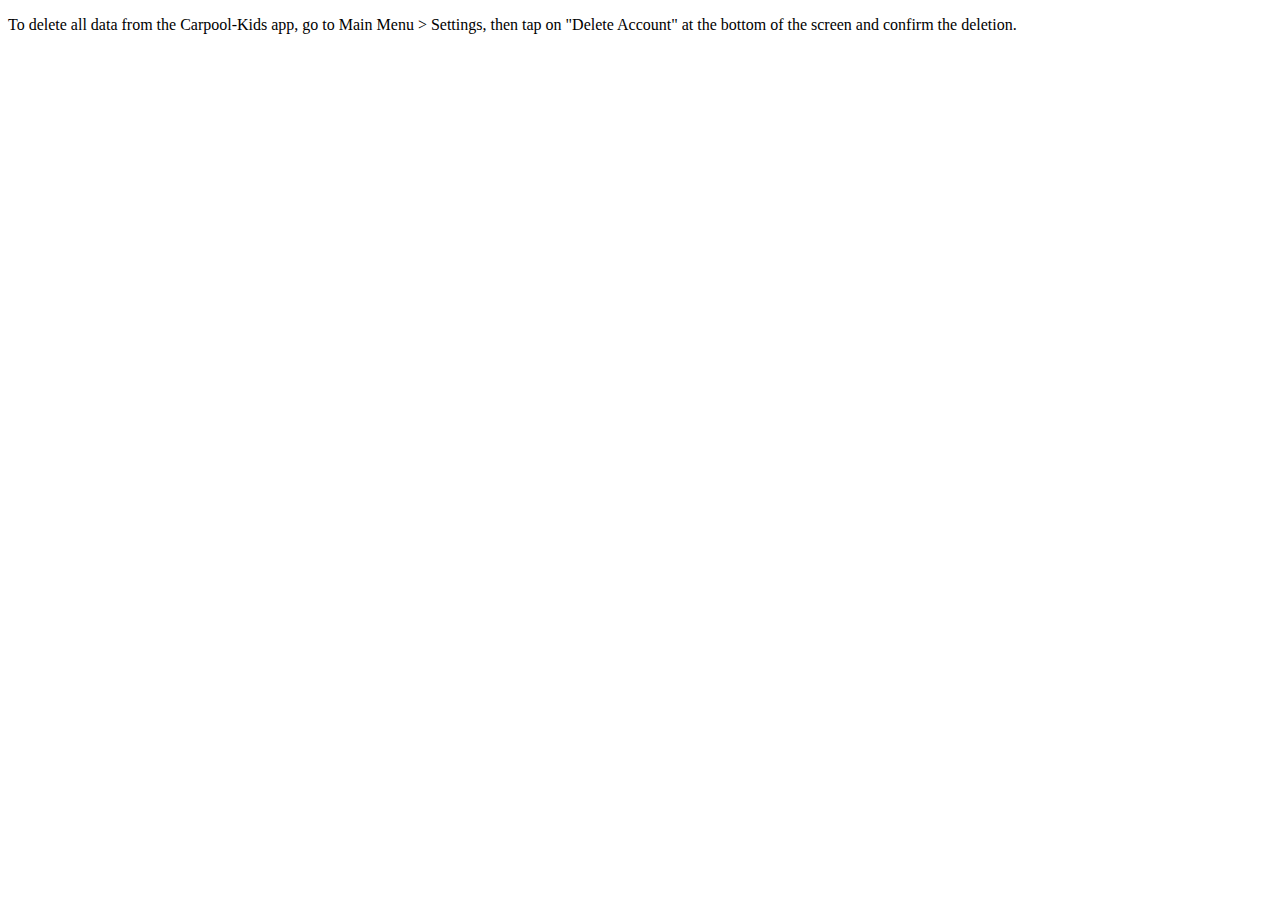
<file: data-deletion.html>
<!DOCTYPE html>
<html lang="en">
<head>
  <meta charset="UTF-8">
  <title>Carpool-Kids Data Deletion</title>
</head>
<body>
<p>To delete all data from the Carpool-Kids app, go to Main Menu > Settings, then tap on "Delete Account" at the bottom of the screen and confirm the deletion.</p>
</body>
</html>
</file>
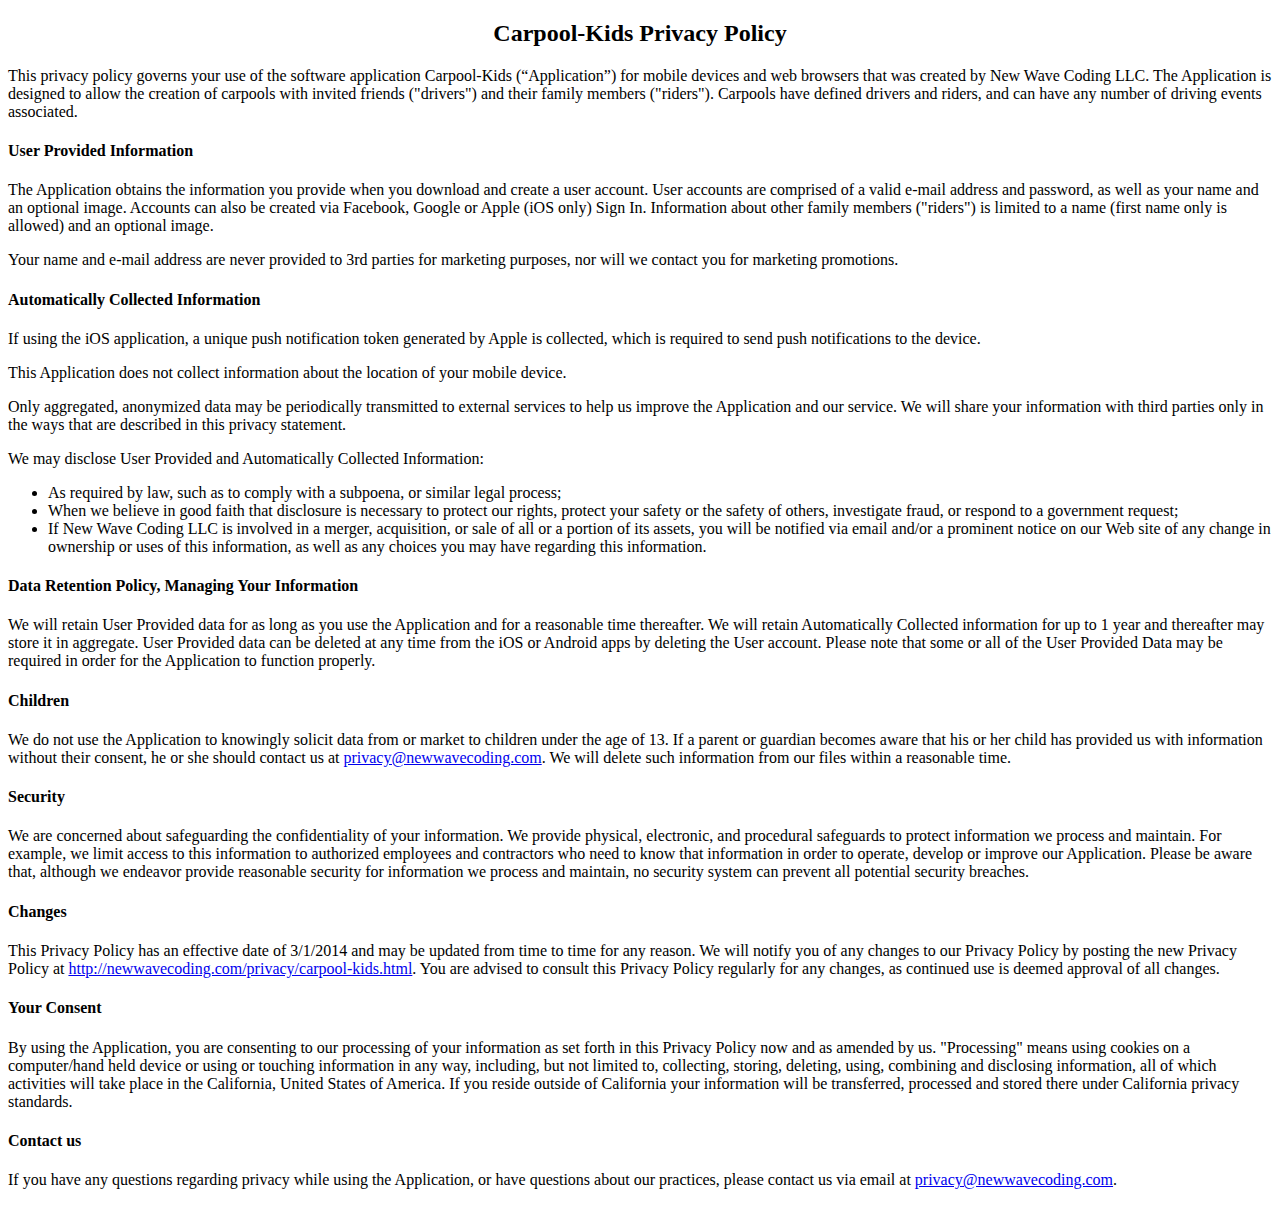
<file: privacy.html>
<!DOCTYPE html>
<html>
<head lang="en">
  <meta charset="UTF-8">
  <title>Carpool-Kids Privacy Policy</title>
  <!-- Minified version -->
  <link rel="stylesheet" href="https://cdn.simplecss.org/simple.min.css">
</head>
<body>
<h2 style="text-align: center;">Carpool-Kids Privacy Policy</h2>


<p>This privacy policy governs your use of the software application Carpool-Kids (“Application”) for mobile devices and
  web browsers that was created by New Wave Coding LLC. The Application is designed to allow the creation of
  carpools with invited friends (&quot;drivers&quot;) and their family members (&quot;riders&quot;). Carpools have
  defined drivers and riders, and can have any number of driving events associated.</p>

<h4>User Provided Information</h4>

<p>The Application obtains the information you provide when you download and create a user account. User accounts are
  comprised of a valid e-mail address and password, as well as your name and an optional image. Accounts can also be
  created via Facebook, Google or Apple (iOS only) Sign In. Information about other family members (&quot;riders&quot;)
  is limited to a name (first name only is allowed) and an optional
  image.</p>

<p>Your name and e-mail address are never provided to 3rd parties for marketing purposes, nor will we contact you for
  marketing promotions.</p>

<h4>Automatically Collected Information</h4>

<p>If using the iOS application, a unique push notification token generated by Apple is collected, which is required to
  send push notifications to the device.</p>

<p>This Application does not collect information about the location of your mobile device.</p>

<p>Only aggregated, anonymized data may be periodically transmitted to external services to help us improve the
  Application and our service. We will share your information with third parties only in the ways that are described
  in this privacy statement.</p>

<p>We may disclose User Provided and Automatically Collected Information:</p>
<ul>
  <li>As required by law, such as to comply with a subpoena, or similar legal process;</li>
  <li>When we believe in good faith that disclosure is necessary to protect our rights, protect your safety or the
    safety of others, investigate fraud, or respond to a government request;
  </li>
  <li>If New Wave Coding LLC is involved in a merger, acquisition, or sale of all or a portion of its assets, you will
    be notified via email and/or a prominent notice on our Web site of any change in ownership or uses of this
    information, as well as any choices you may have regarding this information.
  </li>
</ul>

<h4>Data Retention Policy, Managing Your Information</h4>

<p>We will retain User Provided data for as long as you use the Application and for a reasonable time thereafter. We
  will retain Automatically Collected information for up to 1 year and thereafter may store it in aggregate.
  User Provided data can be deleted at any time from the iOS or Android apps by deleting the User account.
  Please note that some or all of the User Provided Data may be required in order for the Application to function
  properly.</p>


<h4>Children</h4>

<p>We do not use the Application to knowingly solicit data from or market to children under the age of 13. If a parent
  or guardian becomes aware that his or her child has provided us with information without their consent, he or she
  should contact us at <a href="mailto:privacy@newwavecoding.com">privacy@newwavecoding.com</a>. We will delete such
  information from our files within a reasonable time.</p>

<h4>Security</h4>

<p>We are concerned about safeguarding the confidentiality of your information. We provide physical, electronic, and
  procedural safeguards to protect information we process and maintain. For example, we limit access to this
  information to authorized employees and contractors who need to know that information in order to operate, develop
  or improve our Application. Please be aware that, although we endeavor provide reasonable security for information
  we process and maintain, no security system can prevent all potential security breaches.</p>

<h4>Changes</h4>

<p>This Privacy Policy has an effective date of 3/1/2014 and may be updated from time to time for any reason. We will
  notify you of any changes to our Privacy Policy by posting the new Privacy Policy at <a
    href="http://newwavecoding.com/privacy/carpool-kids.html">http://newwavecoding.com/privacy/carpool-kids.html</a>.
  You are advised to consult this Privacy Policy regularly for any changes, as continued use is deemed approval of all
  changes.</p>

<h4>Your Consent</h4>

<p>By using the Application, you are consenting to our processing of your information as set forth in this Privacy
  Policy now and as amended by us. "Processing" means using cookies on a computer/hand held device or using or
  touching information in any way, including, but not limited to, collecting, storing, deleting, using, combining and
  disclosing information, all of which activities will take place in the California, United States of America. If you
  reside outside of California your information will be transferred, processed and stored there under California
  privacy standards.</p>

<h4>Contact us</h4>

<p>If you have any questions regarding privacy while using the Application, or have questions about our practices,
  please contact us via email at <a href="mailto:privacy@newwavecoding.com">privacy@newwavecoding.com</a>.</p>

</body>
</html>
</file>
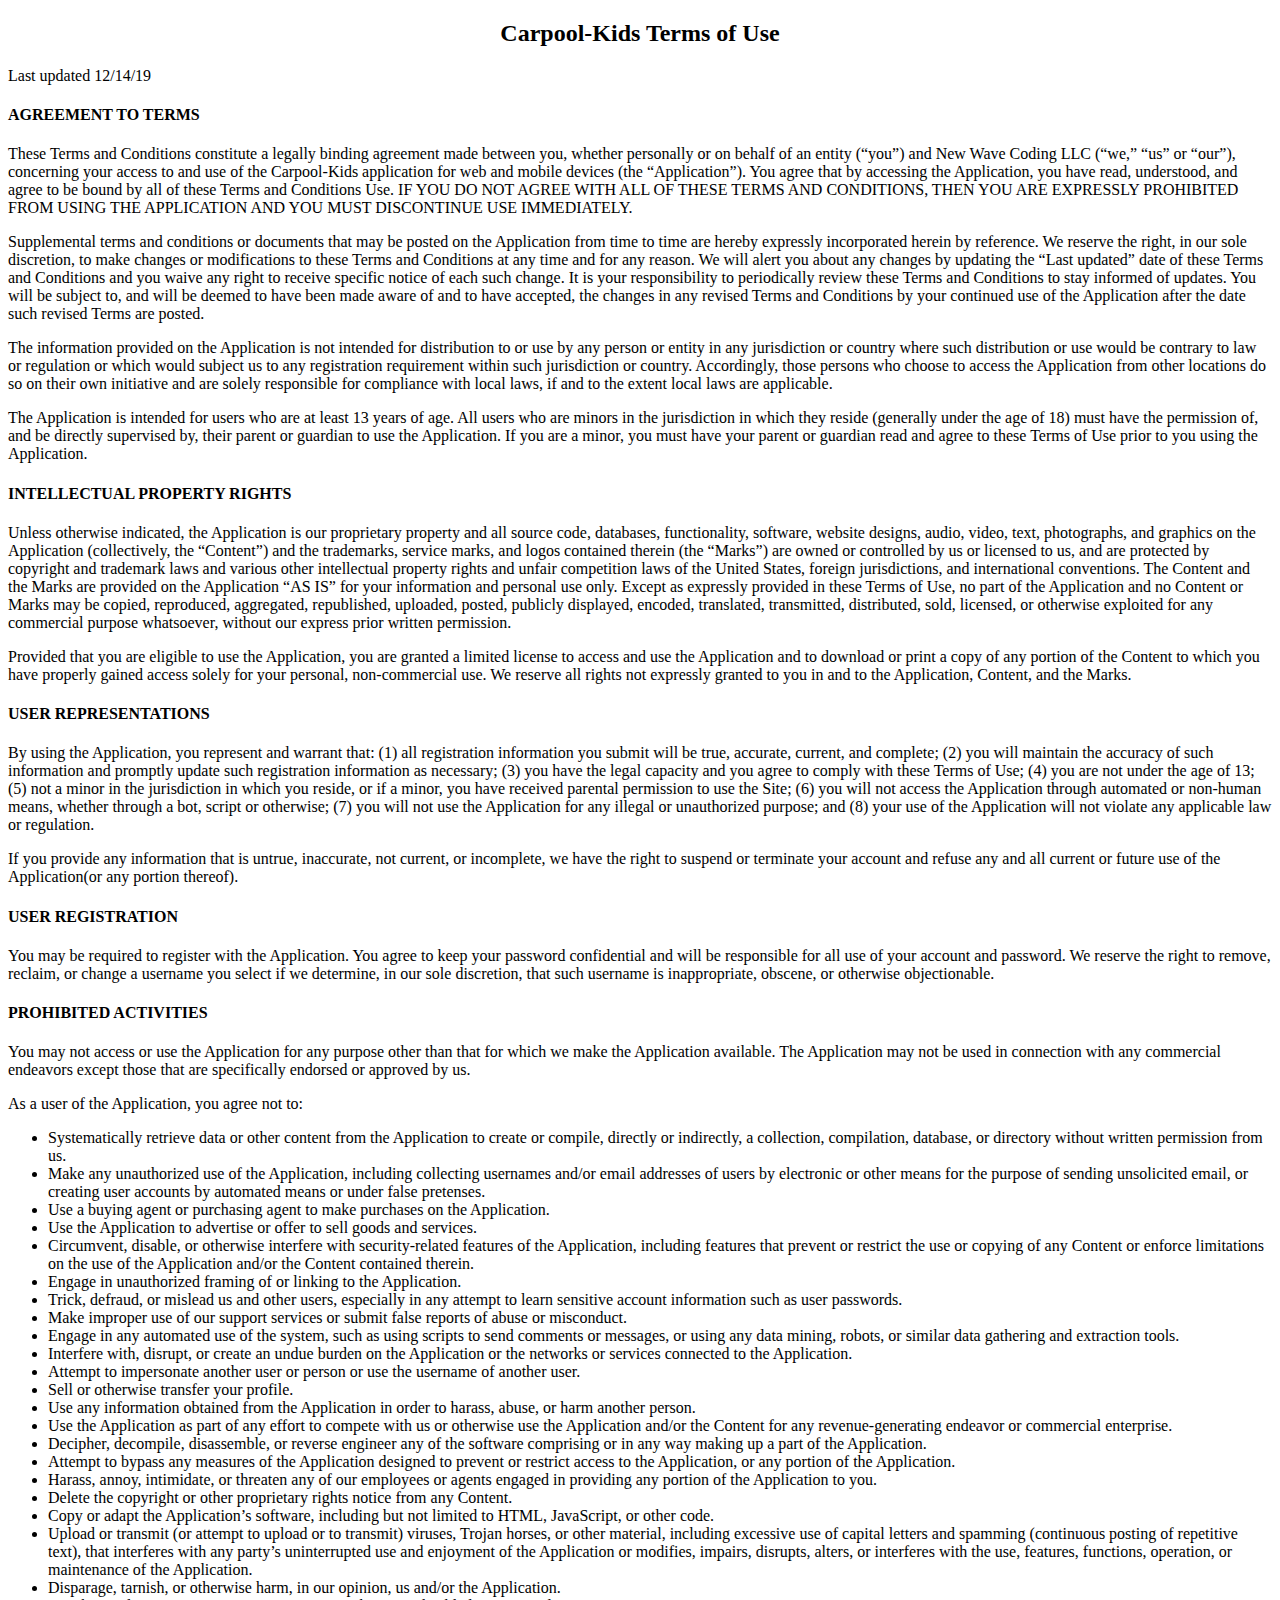
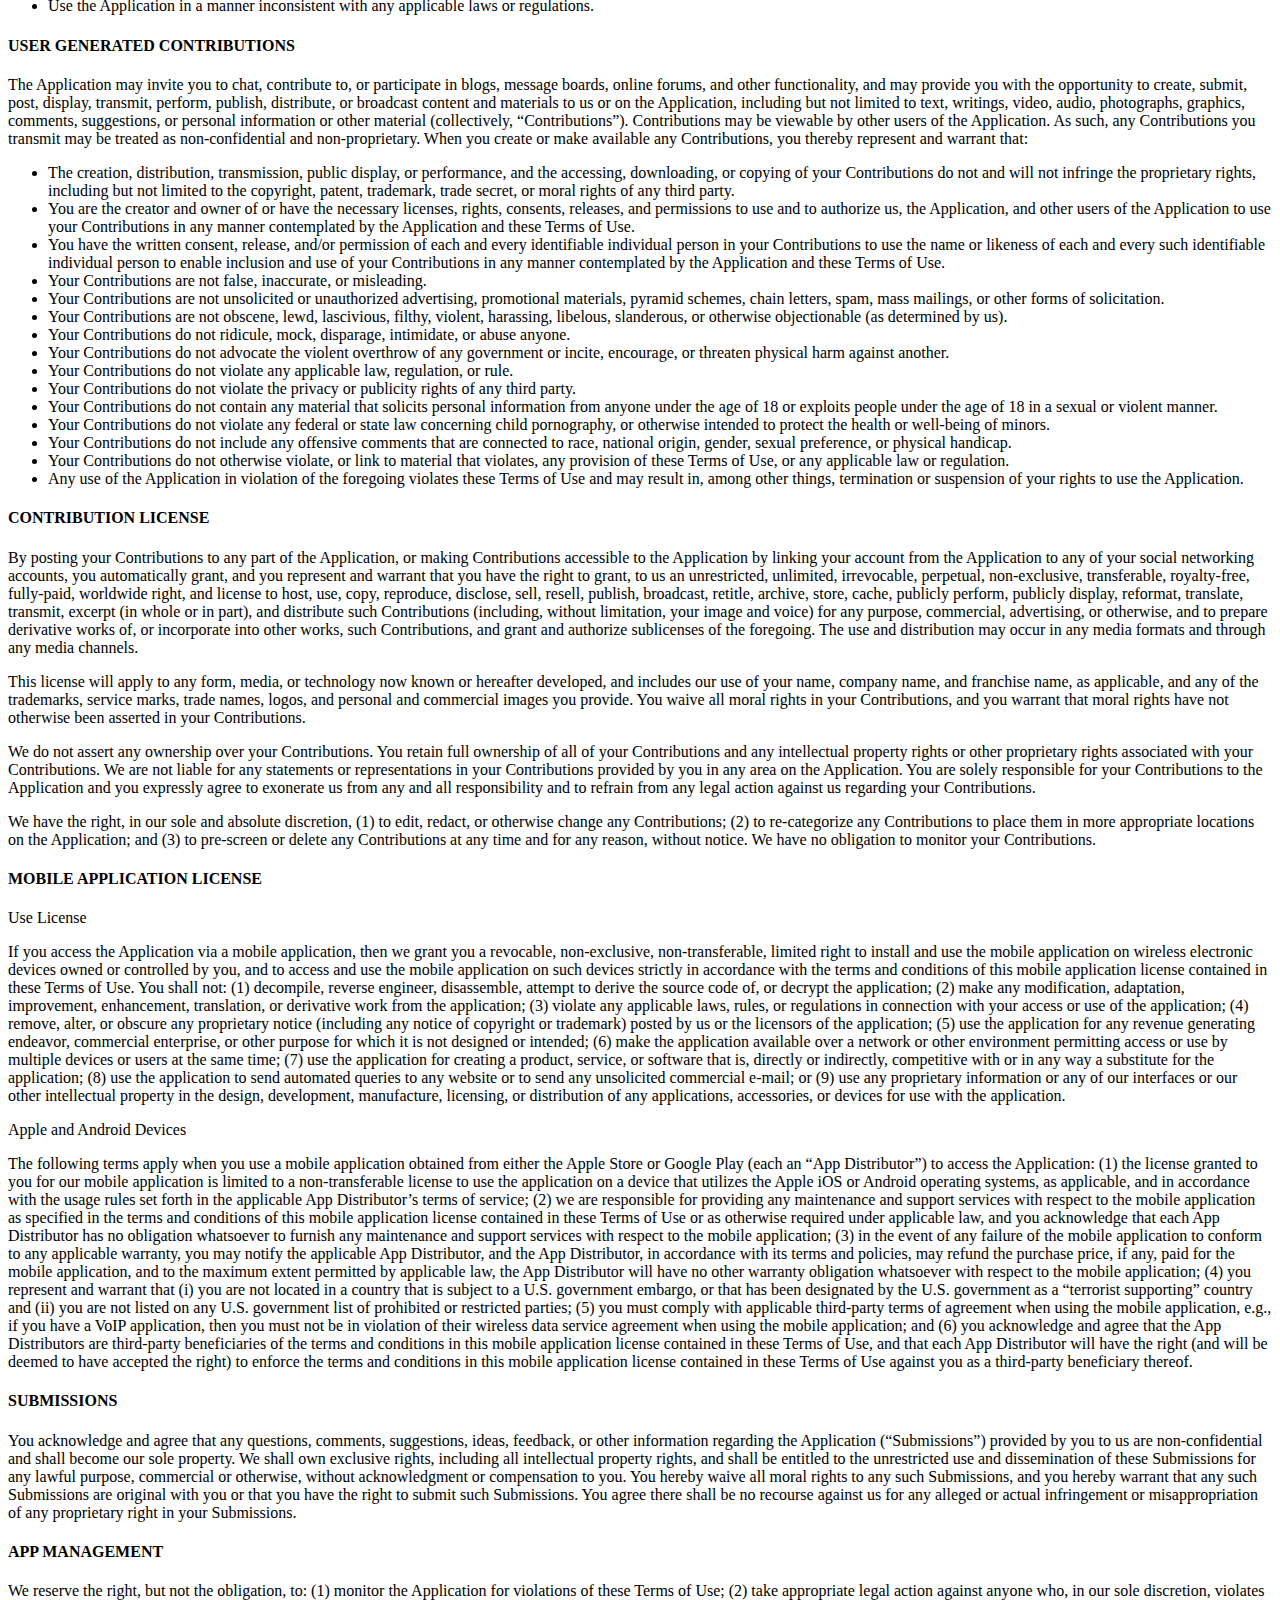
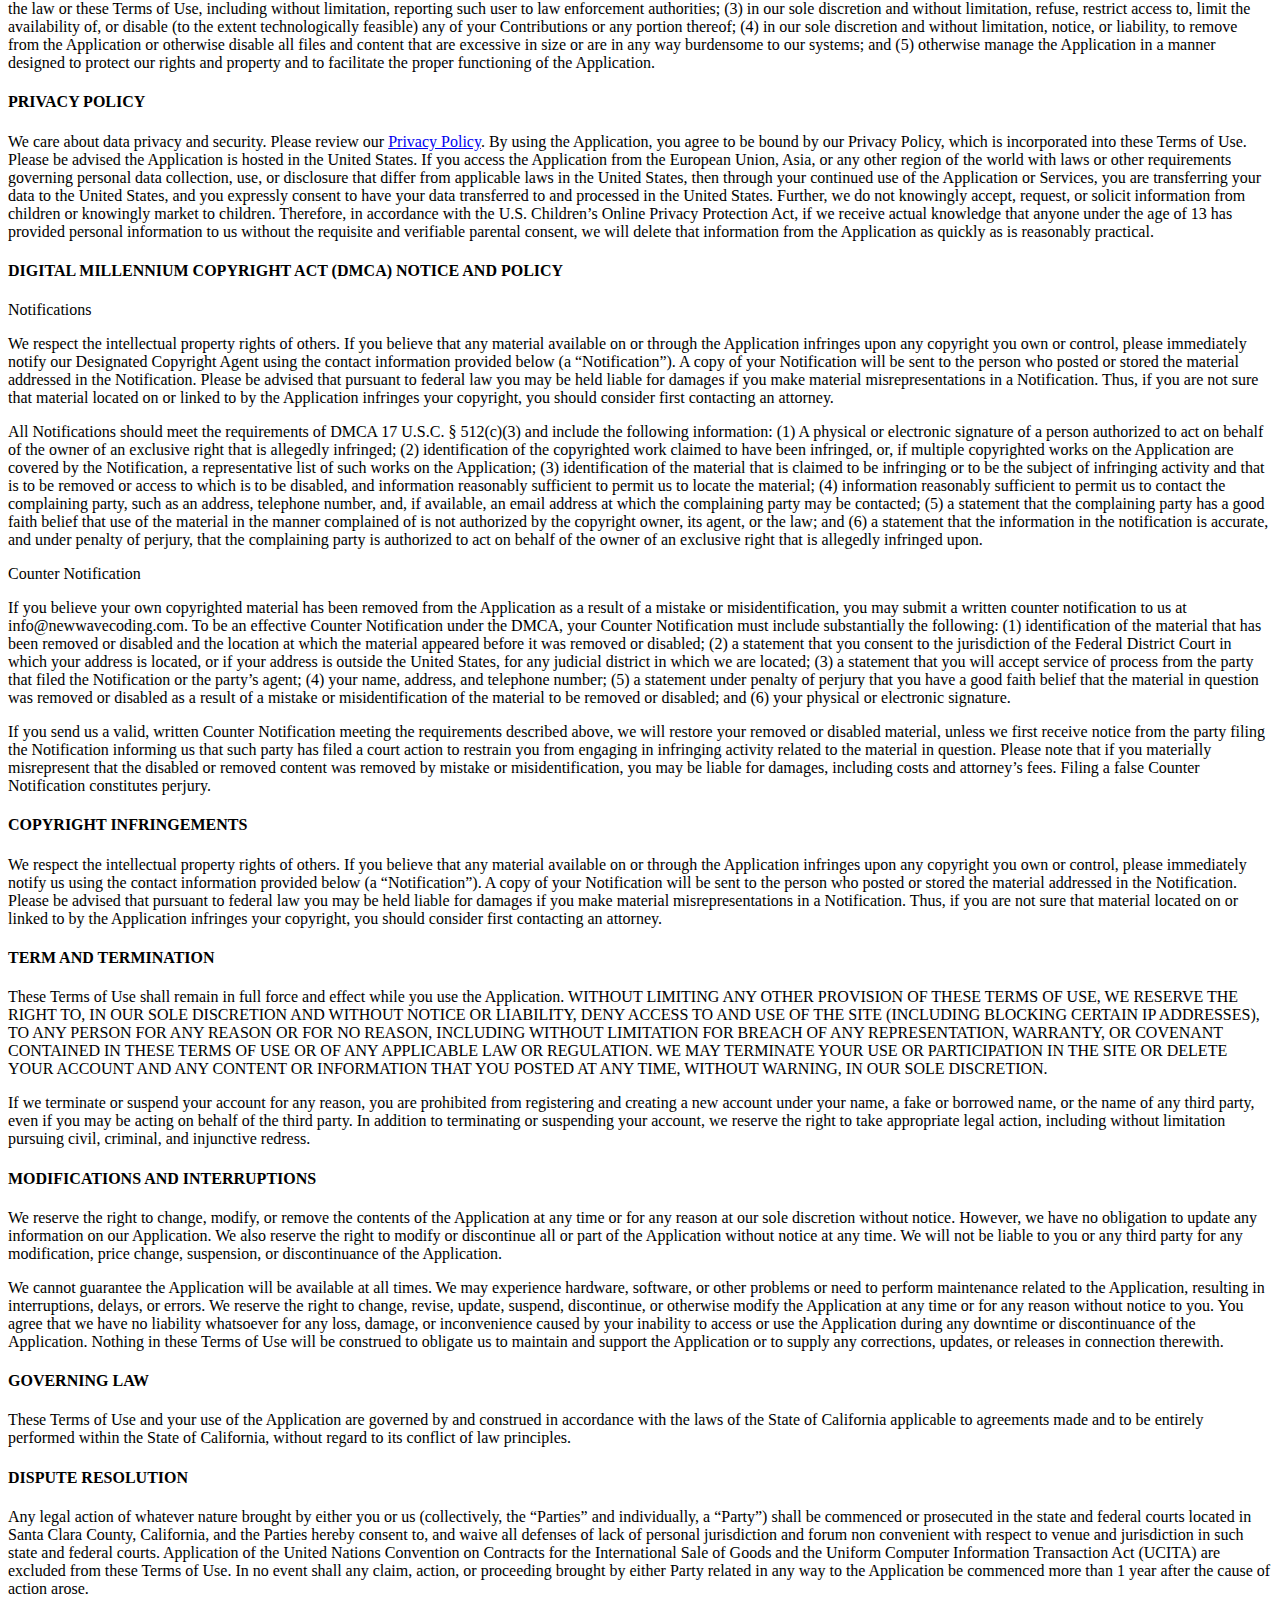
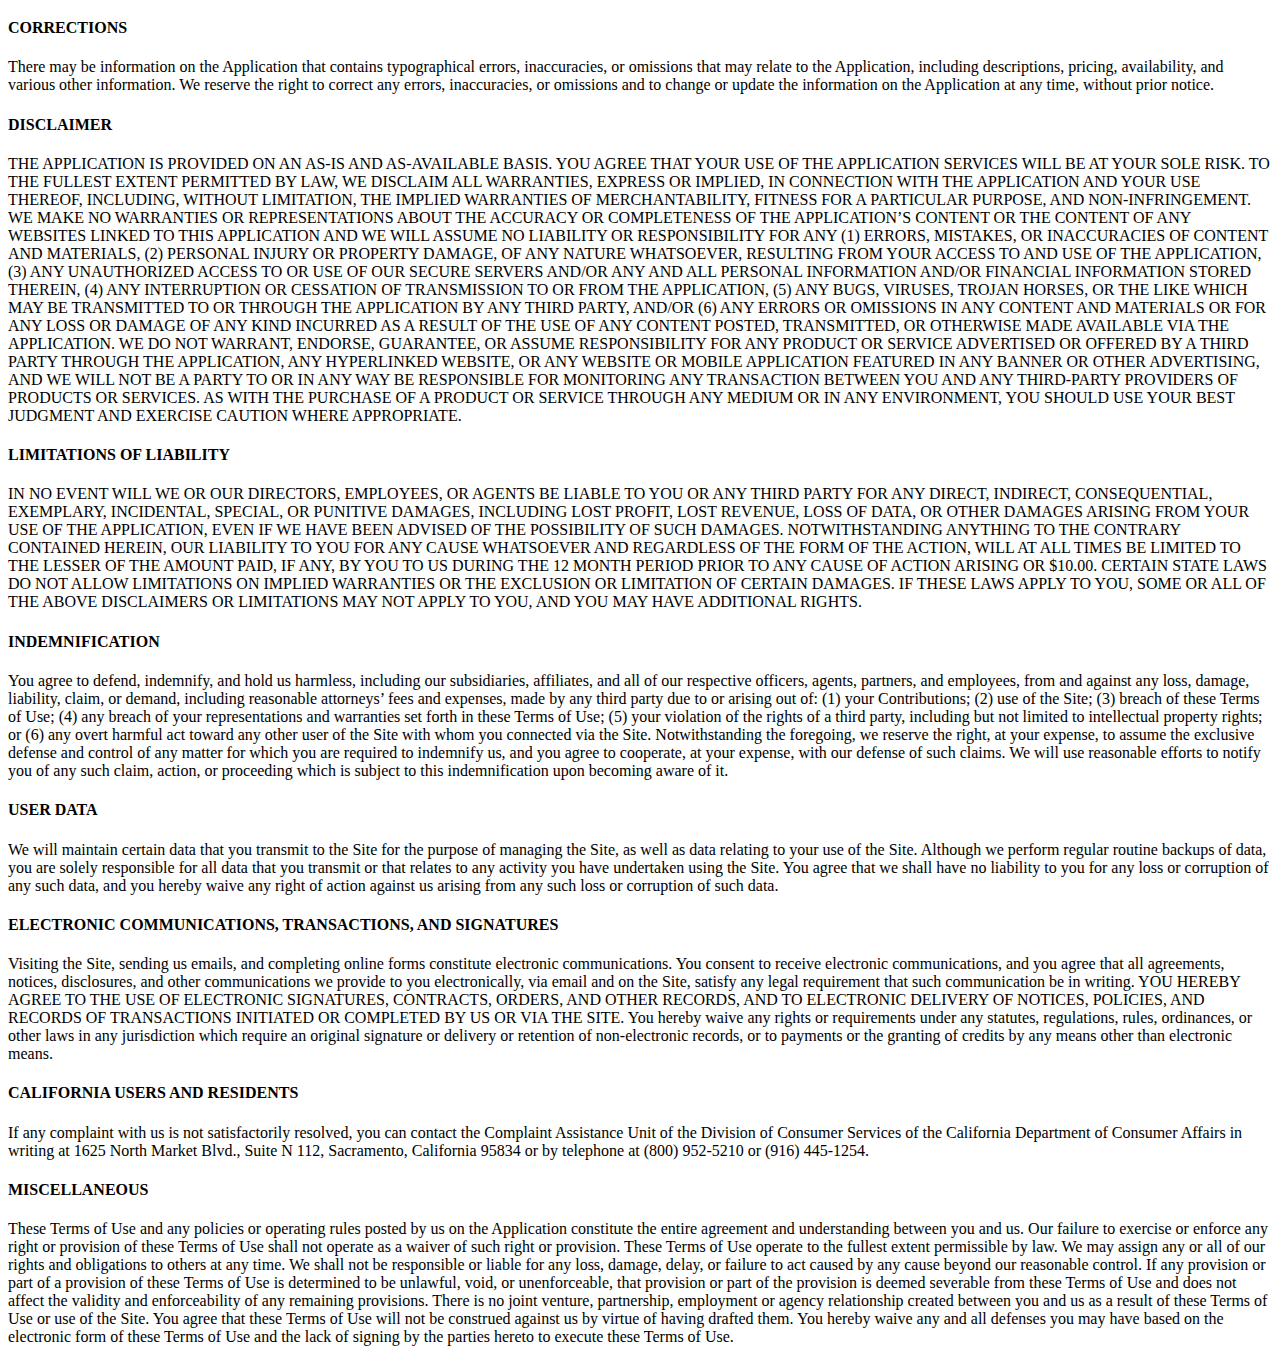
<file: terms.html>
<!DOCTYPE html>
<html>
<head lang="en">
  <meta charset="UTF-8">
  <title>Carpool-Kids Terms of Use</title>
  <link rel="stylesheet" href="https://cdn.simplecss.org/simple.min.css">
</head>
<body>
<h2 style="text-align: center;">Carpool-Kids Terms of Use</h2>

<p>Last updated 12/14/19</P>

<h4>AGREEMENT TO TERMS</h4>

<p>These Terms and Conditions constitute a legally binding agreement made between you, whether personally or on behalf of an entity (“you”) and New Wave Coding LLC (“we,” “us” or “our”), concerning your access to and use of the Carpool-Kids application for web and mobile devices (the “Application”). You agree that by accessing the Application, you have read, understood, and agree to be bound by all of these Terms and Conditions Use. IF YOU DO NOT AGREE WITH ALL OF THESE TERMS AND CONDITIONS, THEN YOU ARE EXPRESSLY PROHIBITED FROM USING THE APPLICATION AND YOU MUST DISCONTINUE USE IMMEDIATELY.</P>

<p>
  Supplemental terms and conditions or documents that may be posted on the Application from time to time are hereby expressly incorporated herein by reference. We reserve the right, in our sole discretion, to make changes or modifications to these Terms and Conditions at any time and for any reason. We will alert you about any changes by updating the “Last updated” date of these Terms and Conditions and you waive any right to receive specific notice of each such change. It is your responsibility to periodically review these Terms and Conditions to stay informed of updates.  You will be subject to, and will be deemed to have been made aware of and to have accepted, the changes in any revised Terms and Conditions by your continued use of the Application after the date such revised Terms are posted.
</p>

<p>
  The information provided on the Application is not intended for distribution to or use by any person or entity in any jurisdiction or country where such distribution or use would be contrary to law or regulation or which would subject us to any registration requirement within such jurisdiction or country. Accordingly, those persons who choose to access the Application from other locations do so on their own initiative and are solely responsible for compliance with local laws, if and to the extent local laws are applicable.
</p>

<p>
  The Application is intended for users who are at least 13 years of age. All users who are minors in the jurisdiction in which they reside (generally under the age of 18) must have the permission of, and be directly supervised by, their parent or guardian to use the Application. If you are a minor, you must have your parent or guardian read and agree to these Terms of Use prior to you using the Application.
</p>

<h4>INTELLECTUAL PROPERTY RIGHTS</h4>

<p>
  Unless otherwise indicated, the Application is our proprietary property and all source code, databases, functionality, software, website designs, audio, video, text, photographs, and graphics on the Application (collectively, the “Content”) and the trademarks, service marks, and logos contained therein (the “Marks”) are owned or controlled by us or licensed to us, and are protected by copyright and trademark laws and various other intellectual property rights and unfair competition laws of the United States, foreign jurisdictions, and international conventions. The Content and the Marks are provided on the Application “AS IS” for your information and personal use only.  Except as expressly provided in these Terms of Use, no part of the Application and no Content or Marks may be copied, reproduced, aggregated, republished, uploaded, posted, publicly displayed, encoded, translated, transmitted, distributed, sold, licensed, or otherwise exploited for any commercial purpose whatsoever, without our express prior written permission.
</p>

<p>
  Provided that you are eligible to use the Application, you are granted a limited license to access and use the Application and to download or print a copy of any portion of the Content to which you have properly gained access solely for your personal, non-commercial use. We reserve all rights not expressly granted to you in and to the Application, Content, and the Marks.
</p>

<h4>USER REPRESENTATIONS</h4>

<p>
  By using the Application, you represent and warrant that: (1) all registration information you submit will be true, accurate, current, and complete; (2) you will maintain the accuracy of such information and promptly update such registration information as necessary; (3) you have the legal capacity and you agree to comply with these Terms of Use; (4) you are not under the age of 13; (5) not a minor in the jurisdiction in which you reside, or if a minor, you have received parental permission to use the Site; (6) you will not access the Application through automated or non-human means, whether through a bot, script or otherwise; (7) you will not use the Application for any illegal or unauthorized purpose; and (8) your use of the Application will not violate any applicable law or regulation.
</p>

<p>
  If you provide any information that is untrue, inaccurate, not current, or incomplete, we have the right to suspend or terminate your account and refuse any and all current or future use of the Application(or any portion thereof).
</p>

<h4>USER REGISTRATION</h4>

<p>
  You may be required to register with the Application. You agree to keep your password confidential and will be responsible for all use of your account and password. We reserve the right to remove, reclaim, or change a username you select if we determine, in our sole discretion, that such username is inappropriate, obscene, or otherwise objectionable.
</p>

<h4>PROHIBITED ACTIVITIES</h4>

<p>
  You may not access or use the Application for any purpose other than that for which we make the Application available. The Application may not be used in connection with any commercial endeavors except those that are specifically endorsed or approved by us.
</p>

<p>
  As a user of the Application, you agree not to:
</p>

<ul>
  <li>
    Systematically retrieve data or other content from the Application to create or compile, directly or indirectly, a collection, compilation, database, or directory without written permission from us.
  </li>
  <li>
    Make any unauthorized use of the Application, including collecting usernames and/or email addresses of users by electronic or other means for the purpose of sending unsolicited email, or creating user accounts by automated means or under false pretenses.
  </li>
  <li>
    Use a buying agent or purchasing agent to make purchases on the Application.
  </li>
  <li>
    Use the Application to advertise or offer to sell goods and services.
  </li>
  <li>
    Circumvent, disable, or otherwise interfere with security-related features of the Application, including features that prevent or restrict the use or copying of any Content or enforce limitations on the use of the Application and/or the Content contained therein.
  </li>
  <li>
    Engage in unauthorized framing of or linking to the Application.
  </li>
  <li>
    Trick, defraud, or mislead us and other users, especially in any attempt to learn sensitive account information such as user passwords.
  </li>
  <li>
    Make improper use of our support services or submit false reports of abuse or misconduct.
  </li>
  <li>
    Engage in any automated use of the system, such as using scripts to send comments or messages, or using any data mining, robots, or similar data gathering and extraction tools.
  </li>
  <li>
    Interfere with, disrupt, or create an undue burden on the Application or the networks or services connected to the Application.
  </li>
  <li>
    Attempt to impersonate another user or person or use the username of another user.
  </li>
  <li>
    Sell or otherwise transfer your profile.
  </li>
  <li>
    Use any information obtained from the Application in order to harass, abuse, or harm another person.
  </li>
  <li>
    Use the Application as part of any effort to compete with us or otherwise use the Application and/or the Content for any revenue-generating endeavor or commercial enterprise.
  </li>
  <li>
    Decipher, decompile, disassemble, or reverse engineer any of the software comprising or in any way making up a part of the Application.
  </li>
  <li>
    Attempt to bypass any measures of the Application designed to prevent or restrict access to the Application, or any portion of the Application.
  </li>
  <li>
    Harass, annoy, intimidate, or threaten any of our employees or agents engaged in providing any portion of the Application to you.
  </li>
  <li>
    Delete the copyright or other proprietary rights notice from any Content.
  </li>
  <li>
    Copy or adapt the Application’s software, including but not limited to HTML, JavaScript, or other code.
  </li>
  <li>
    Upload or transmit (or attempt to upload or to transmit) viruses, Trojan horses, or other material, including excessive use of capital letters and spamming (continuous posting of repetitive text), that interferes with any party’s uninterrupted use and enjoyment of the Application or modifies, impairs, disrupts, alters, or interferes with the use, features, functions, operation, or maintenance of the Application.
  </li>
  <li>
    Disparage, tarnish, or otherwise harm, in our opinion, us and/or the Application.
  </li>
  <li>
    Use the Application in a manner inconsistent with any applicable laws or regulations.
  </li>
</ul>

<h4>USER GENERATED CONTRIBUTIONS</h4>

<p>
  The Application may invite you to chat, contribute to, or participate in blogs, message boards, online forums, and other functionality, and may provide you with the opportunity to create, submit, post, display, transmit, perform, publish, distribute, or broadcast content and materials to us or on the Application, including but not limited to text, writings, video, audio, photographs, graphics, comments, suggestions, or personal information or other material (collectively, “Contributions”). Contributions may be viewable by other users of the Application. As such, any Contributions you transmit may be treated as non-confidential and non-proprietary. When you create or make available any Contributions, you thereby represent and warrant that:
</p>


<ul>
  <li>The creation, distribution, transmission, public display, or performance, and the accessing, downloading, or copying of your Contributions do not and will not infringe the proprietary rights, including but not limited to the copyright, patent, trademark, trade secret, or moral rights of any third party.</li>
  <li>You are the creator and owner of or have the necessary licenses, rights, consents, releases, and permissions to use and to authorize us, the Application, and other users of the Application to use your Contributions in any manner contemplated by the Application and these Terms of Use.</li>
  <li>You have the written consent, release, and/or permission of each and every identifiable individual person in your Contributions to use the name or likeness of each and every such identifiable individual person to enable inclusion and use of your Contributions in any manner contemplated by the Application and these Terms of Use.</li>
  <li>Your Contributions are not false, inaccurate, or misleading.</li>
  <li>Your Contributions are not unsolicited or unauthorized advertising, promotional materials, pyramid schemes, chain letters, spam, mass mailings, or other forms of solicitation.</li>
  <li>Your Contributions are not obscene, lewd, lascivious, filthy, violent, harassing, libelous, slanderous, or otherwise objectionable (as determined by us).</li>
  <li>Your Contributions do not ridicule, mock, disparage, intimidate, or abuse anyone.</li>
  <li>Your Contributions do not advocate the violent overthrow of any government or incite, encourage, or threaten physical harm against another.</li>
  <li>Your Contributions do not violate any applicable law, regulation, or rule.</li>
  <li>Your Contributions do not violate the privacy or publicity rights of any third party.</li>
  <li>Your Contributions do not contain any material that solicits personal information from anyone under the age of 18 or exploits people under the age of 18 in a sexual or violent manner.</li>
  <li>Your Contributions do not violate any federal or state law concerning child pornography, or otherwise intended to protect the health or well-being of minors.</li>
  <li>Your Contributions do not include any offensive comments that are connected to race, national origin, gender, sexual preference, or physical handicap.</li>
  <li>Your Contributions do not otherwise violate, or link to material that violates, any provision of these Terms of Use, or any applicable law or regulation.</li>
  <li>Any use of the Application in violation of the foregoing violates these Terms of Use and may result in, among other things, termination or suspension of your rights to use the Application.</li>
</ul>

<h4>CONTRIBUTION LICENSE</h4>

<p>By posting your Contributions to any part of the Application, or making Contributions accessible to the Application by linking your account from the Application to any of your social networking accounts, you automatically grant, and you represent and warrant that you have the right to grant, to us an unrestricted, unlimited, irrevocable, perpetual, non-exclusive, transferable, royalty-free, fully-paid, worldwide right, and license to host, use, copy, reproduce, disclose, sell, resell, publish, broadcast, retitle, archive, store, cache, publicly perform, publicly display, reformat, translate, transmit, excerpt (in whole or in part), and distribute such Contributions (including, without limitation, your image and voice) for any purpose, commercial, advertising, or otherwise, and to prepare derivative works of, or incorporate into other works, such Contributions, and grant and authorize sublicenses of the foregoing. The use and distribution may occur in any media formats and through any media channels.</p>

<p>This license will apply to any form, media, or technology now known or hereafter developed, and includes our use of your name, company name, and franchise name, as applicable, and any of the trademarks, service marks, trade names, logos, and personal and commercial images you provide.  You waive all moral rights in your Contributions, and you warrant that moral rights have not otherwise been asserted in your Contributions.</p>

<p>We do not assert any ownership over your Contributions.  You retain full ownership of all of your Contributions and any intellectual property rights or other proprietary rights associated with your Contributions.  We are not liable for any statements or representations in your Contributions provided by you in any area on the Application.  You are solely responsible for your Contributions to the Application and you expressly agree to exonerate us from any and all responsibility and to refrain from any legal action against us regarding your Contributions.</p>

<p>We have the right, in our sole and absolute discretion, (1) to edit, redact, or otherwise change any Contributions; (2) to re-categorize any Contributions to place them in more appropriate locations on the Application; and (3) to pre-screen or delete any Contributions at any time and for any reason, without notice. We have no obligation to monitor your Contributions.</p>

<h4>MOBILE APPLICATION LICENSE</h4>

<p>Use License</p>

<p>If you access the Application via a mobile application, then we grant you a revocable, non-exclusive, non-transferable, limited right to install and use the mobile application on wireless electronic devices owned or controlled by you, and to access and use the mobile application on such devices strictly in accordance with the terms and conditions of this mobile application license contained in these Terms of Use. You shall not: (1) decompile, reverse engineer, disassemble, attempt to derive the source code of, or decrypt the application; (2) make any modification, adaptation, improvement, enhancement, translation, or derivative work from the application; (3) violate any applicable laws, rules, or regulations in connection with your access or use of the application; (4) remove, alter, or obscure any proprietary notice (including any notice of copyright or trademark) posted by us or the licensors of the application; (5) use the application for any revenue generating endeavor, commercial enterprise, or other purpose for which it is not designed or intended; (6) make the application available over a network or other environment permitting access or use by multiple devices or users at the same time; (7) use the application for creating a product, service, or software that is, directly or indirectly, competitive with or in any way a substitute for the application; (8) use the application to send automated queries to any website or to send any unsolicited commercial e-mail; or (9) use any proprietary information or any of our interfaces or our other intellectual property in the design, development, manufacture, licensing, or distribution of any applications, accessories, or devices for use with the application.</p>

<p>Apple and Android Devices</p>

<p>The following terms apply when you use a mobile application obtained from either the Apple Store or Google Play (each an “App Distributor”) to access the Application: (1) the license granted to you for our mobile application is limited to a non-transferable license to use the application on a device that utilizes the Apple iOS or Android operating systems, as applicable, and in accordance with the usage rules set forth in the applicable App Distributor’s terms of service; (2) we are responsible for providing any maintenance and support services with respect to the mobile application as specified in the terms and conditions of this mobile application license contained in these Terms of Use or as otherwise required under applicable law, and you acknowledge that each App Distributor has no obligation whatsoever to furnish any maintenance and support services with respect to the mobile application; (3) in the event of any failure of the mobile application to conform to any applicable warranty, you may notify the applicable App Distributor, and the App Distributor, in accordance with its terms and policies, may refund the purchase price, if any, paid for the mobile application, and to the maximum extent permitted by applicable law, the App Distributor will have no other warranty obligation whatsoever with respect to the mobile application; (4) you represent and warrant that (i) you are not located in a country that is subject to a U.S. government embargo, or that has been designated by the U.S. government as a “terrorist supporting” country and (ii) you are not listed on any U.S. government list of prohibited or restricted parties; (5) you must comply with applicable third-party terms of agreement when using the mobile application, e.g., if you have a VoIP application, then you must not be in violation of their wireless data service agreement when using the mobile application; and (6) you acknowledge and agree that the App Distributors are third-party beneficiaries of the terms and conditions in this mobile application license contained in these Terms of Use, and that each App Distributor will have the right (and will be deemed to have accepted the right) to enforce the terms and conditions in this mobile application license contained in these Terms of Use against you as a third-party beneficiary thereof.</p>


<h4>SUBMISSIONS</h4>

<p>You acknowledge and agree that any questions, comments, suggestions, ideas, feedback, or other information regarding the Application (“Submissions”) provided by you to us are non-confidential and shall become our sole property. We shall own exclusive rights, including all intellectual property rights, and shall be entitled to the unrestricted use and dissemination of these Submissions for any lawful purpose, commercial or otherwise, without acknowledgment or compensation to you. You hereby waive all moral rights to any such Submissions, and you hereby warrant that any such Submissions are original with you or that you have the right to submit such Submissions. You agree there shall be no recourse against us for any alleged or actual infringement or misappropriation of any proprietary right in your Submissions.</p>


<h4>APP MANAGEMENT</h4>

<p>We reserve the right, but not the obligation, to: (1) monitor the Application for violations of these Terms of Use; (2) take appropriate legal action against anyone who, in our sole discretion, violates the law or these Terms of Use, including without limitation, reporting such user to law enforcement authorities; (3) in our sole discretion and without limitation, refuse, restrict access to, limit the availability of, or disable (to the extent technologically feasible) any of your Contributions or any portion thereof; (4) in our sole discretion and without limitation, notice, or liability, to remove from the Application or otherwise disable all files and content that are excessive in size or are in any way burdensome to our systems; and (5) otherwise manage the Application in a manner designed to protect our rights and property and to facilitate the proper functioning of the Application.</p>

<h4>PRIVACY POLICY</h4>

<p>We care about data privacy and security. Please review our <a href="https://newwavecoding.com/carpool-kids/privacy.html">Privacy Policy</a>. By using the Application, you agree to be bound by our Privacy Policy, which is incorporated into these Terms of Use. Please be advised the Application is hosted in the United States. If you access the Application from the European Union, Asia, or any other region of the world with laws or other requirements governing personal data collection, use, or disclosure that differ from applicable laws in the United States, then through your continued use of the Application or Services, you are transferring your data to the United States, and you expressly consent to have your data transferred to and processed in the United States. Further, we do not knowingly accept, request, or solicit information from children or knowingly market to children. Therefore, in accordance with the U.S. Children’s Online Privacy Protection Act, if we receive actual knowledge that anyone under the age of 13 has provided personal information to us without the requisite and verifiable parental consent, we will delete that information from the Application as quickly as is reasonably practical.</p>

<h4>DIGITAL MILLENNIUM COPYRIGHT ACT (DMCA) NOTICE AND POLICY</h4>

<p>Notifications</p>

<p>We respect the intellectual property rights of others.  If you believe that any material available on or through the Application infringes upon any copyright you own or control, please immediately notify our Designated Copyright Agent using the contact information provided below (a “Notification”).  A copy of your Notification will be sent to the person who posted or stored the material addressed in the Notification.  Please be advised that pursuant to federal law you may be held liable for damages if you make material misrepresentations in a Notification. Thus, if you are not sure that material located on or linked to by the Application infringes your copyright, you should consider first contacting an attorney.</p>

<p>All Notifications should meet the requirements of DMCA 17 U.S.C. § 512(c)(3) and include the following information: (1) A physical or electronic signature of a person authorized to act on behalf of the owner of an exclusive right that is allegedly infringed; (2) identification of the copyrighted work claimed to have been infringed, or, if multiple copyrighted works on the Application are covered by the Notification, a representative list of such works on the Application; (3) identification of the material that is claimed to be infringing or to be the subject of infringing activity and that is to be removed or access to which is to be disabled, and information reasonably sufficient to permit us to locate the material; (4) information reasonably sufficient to permit us to contact the complaining party, such as an address, telephone number, and, if available, an email address at which the complaining party may be contacted; (5) a statement that the complaining party has a good faith belief that use of the material in the manner complained of is not authorized by the copyright owner, its agent, or the law; and (6) a statement that the information in the notification is accurate, and under penalty of perjury, that the complaining party is authorized to act on behalf of the owner of an exclusive right that is allegedly infringed upon.</p>

<p>Counter Notification</p>

<p>If you believe your own copyrighted material has been removed from the Application as a result of a mistake or misidentification, you may submit a written counter notification to us at info@newwavecoding.com. To be an effective Counter Notification under the DMCA, your Counter Notification must include substantially the following: (1) identification of the material that has been removed or disabled and the location at which the material appeared before it was removed or disabled; (2) a statement that you consent to the jurisdiction of the Federal District Court in which your address is located, or if your address is outside the United States, for any judicial district in which we are located; (3) a statement that you will accept service of process from the party that filed the Notification or the party’s agent; (4) your name, address, and telephone number; (5) a statement under penalty of perjury that you have a good faith belief that the material in question was removed or disabled as a result of a mistake or misidentification of the material to be removed or disabled; and (6) your physical or electronic signature.</p>

<p>If you send us a valid, written Counter Notification meeting the requirements described above, we will restore your removed or disabled material, unless we first receive notice from the party filing the Notification informing us that such party has filed a court action to restrain you from engaging in infringing activity related to the material in question. Please note that if you materially misrepresent that the disabled or removed content was removed by mistake or misidentification, you may be liable for damages, including costs and attorney’s fees. Filing a false Counter Notification constitutes perjury.</p>

<h4>COPYRIGHT INFRINGEMENTS</h4>

<p>We respect the intellectual property rights of others. If you believe that any material available on or through the Application infringes upon any copyright you own or control, please immediately notify us using the contact information provided below (a “Notification”). A copy of your Notification will be sent to the person who posted or stored the material addressed in the Notification. Please be advised that pursuant to federal law you may be held liable for damages if you make material misrepresentations in a Notification. Thus, if you are not sure that material located on or linked to by the Application infringes your copyright, you should consider first contacting an attorney.</p>

<h4>TERM AND TERMINATION</h4>

<p>These Terms of Use shall remain in full force and effect while you use the Application. WITHOUT LIMITING ANY OTHER PROVISION OF THESE TERMS OF USE, WE RESERVE THE RIGHT TO, IN OUR SOLE DISCRETION AND WITHOUT NOTICE OR LIABILITY, DENY ACCESS TO AND USE OF THE SITE (INCLUDING BLOCKING CERTAIN IP ADDRESSES), TO ANY PERSON FOR ANY REASON OR FOR NO REASON, INCLUDING WITHOUT LIMITATION FOR BREACH OF ANY REPRESENTATION, WARRANTY, OR COVENANT CONTAINED IN THESE TERMS OF USE OR OF ANY APPLICABLE LAW OR REGULATION. WE MAY TERMINATE YOUR USE OR PARTICIPATION IN THE SITE OR DELETE YOUR ACCOUNT AND ANY CONTENT OR INFORMATION THAT YOU POSTED AT ANY TIME, WITHOUT WARNING, IN OUR SOLE DISCRETION.</p>

<p>If we terminate or suspend your account for any reason, you are prohibited from registering and creating a new account under your name, a fake or borrowed name, or the name of any third party, even if you may be acting on behalf of the third party. In addition to terminating or suspending your account, we reserve the right to take appropriate legal action, including without limitation pursuing civil, criminal, and injunctive redress.</p>

<h4>MODIFICATIONS AND INTERRUPTIONS</h4>

<p>We reserve the right to change, modify, or remove the contents of the Application at any time or for any reason at our sole discretion without notice. However, we have no obligation to update any information on our Application. We also reserve the right to modify or discontinue all or part of the Application without notice at any time. We will not be liable to you or any third party for any modification, price change, suspension, or discontinuance of the Application.</p>

<p>We cannot guarantee the Application will be available at all times. We may experience hardware, software, or other problems or need to perform maintenance related to the Application, resulting in interruptions, delays, or errors.  We reserve the right to change, revise, update, suspend, discontinue, or otherwise modify the Application at any time or for any reason without notice to you.  You agree that we have no liability whatsoever for any loss, damage, or inconvenience caused by your inability to access or use the Application during any downtime or discontinuance of the Application. Nothing in these Terms of Use will be construed to obligate us to maintain and support the Application or to supply any corrections, updates, or releases in connection therewith.</p>

<h4>GOVERNING LAW</h4>

<p>These Terms of Use and your use of the Application are governed by and construed in accordance with the laws of the State of California applicable to agreements made and to be entirely performed within the State of California, without regard to its conflict of law principles.</p>

<h4>DISPUTE RESOLUTION</h4>

<p>Any legal action of whatever nature brought by either you or us (collectively, the “Parties” and individually, a “Party”) shall be commenced or prosecuted in the state and federal courts located in Santa Clara County, California, and the Parties hereby consent to, and waive all defenses of lack of personal jurisdiction and forum non convenient with respect to venue and jurisdiction in such state and federal courts.  Application of the United Nations Convention on Contracts for the International Sale of Goods and the Uniform Computer Information Transaction Act (UCITA) are excluded from these Terms of Use. In no event shall any claim, action, or proceeding brought by either Party related in any way to the Application be commenced more than 1 year after the cause of action arose.</p>

<h4>CORRECTIONS</h4>

<p>There may be information on the Application that contains typographical errors, inaccuracies, or omissions that may relate to the Application, including descriptions, pricing, availability, and various other information. We reserve the right to correct any errors, inaccuracies, or omissions and to change or update the information on the Application at any time, without prior notice.</p>

<h4>DISCLAIMER</h4>

<p>THE APPLICATION IS PROVIDED ON AN AS-IS AND AS-AVAILABLE BASIS.  YOU AGREE THAT YOUR USE OF THE APPLICATION SERVICES WILL BE AT YOUR SOLE RISK. TO THE FULLEST EXTENT PERMITTED BY LAW, WE DISCLAIM ALL WARRANTIES, EXPRESS OR IMPLIED, IN CONNECTION WITH THE APPLICATION AND YOUR USE THEREOF, INCLUDING, WITHOUT LIMITATION, THE IMPLIED WARRANTIES OF MERCHANTABILITY, FITNESS FOR A PARTICULAR PURPOSE, AND NON-INFRINGEMENT. WE MAKE NO WARRANTIES OR REPRESENTATIONS ABOUT THE ACCURACY OR COMPLETENESS OF THE APPLICATION’S CONTENT OR THE CONTENT OF ANY WEBSITES LINKED TO THIS APPLICATION AND WE WILL ASSUME NO LIABILITY OR RESPONSIBILITY FOR ANY (1) ERRORS, MISTAKES, OR INACCURACIES OF CONTENT AND MATERIALS, (2) PERSONAL INJURY OR PROPERTY DAMAGE, OF ANY NATURE WHATSOEVER, RESULTING FROM YOUR ACCESS TO AND USE OF THE APPLICATION, (3) ANY UNAUTHORIZED ACCESS TO OR USE OF OUR SECURE SERVERS AND/OR ANY AND ALL PERSONAL INFORMATION AND/OR FINANCIAL INFORMATION STORED THEREIN, (4) ANY INTERRUPTION OR CESSATION OF TRANSMISSION TO OR FROM THE APPLICATION, (5) ANY BUGS, VIRUSES, TROJAN HORSES, OR THE LIKE WHICH MAY BE TRANSMITTED TO OR THROUGH THE APPLICATION BY ANY THIRD PARTY, AND/OR (6) ANY ERRORS OR OMISSIONS IN ANY CONTENT AND MATERIALS OR FOR ANY LOSS OR DAMAGE OF ANY KIND INCURRED AS A RESULT OF THE USE OF ANY CONTENT POSTED, TRANSMITTED, OR OTHERWISE MADE AVAILABLE VIA THE APPLICATION. WE DO NOT WARRANT, ENDORSE, GUARANTEE, OR ASSUME RESPONSIBILITY FOR ANY PRODUCT OR SERVICE ADVERTISED OR OFFERED BY A THIRD PARTY THROUGH THE APPLICATION, ANY HYPERLINKED WEBSITE, OR ANY WEBSITE OR MOBILE APPLICATION FEATURED IN ANY BANNER OR OTHER ADVERTISING, AND WE WILL NOT BE A PARTY TO OR IN ANY WAY BE RESPONSIBLE FOR MONITORING ANY TRANSACTION BETWEEN YOU AND ANY THIRD-PARTY PROVIDERS OF PRODUCTS OR SERVICES.  AS WITH THE PURCHASE OF A PRODUCT OR SERVICE THROUGH ANY MEDIUM OR IN ANY ENVIRONMENT, YOU SHOULD USE YOUR BEST JUDGMENT AND EXERCISE CAUTION WHERE APPROPRIATE.</p>

<h4>LIMITATIONS OF LIABILITY</h4>

<p>IN NO EVENT WILL WE OR OUR DIRECTORS, EMPLOYEES, OR AGENTS BE LIABLE TO YOU OR ANY THIRD PARTY FOR ANY DIRECT, INDIRECT, CONSEQUENTIAL, EXEMPLARY, INCIDENTAL, SPECIAL, OR PUNITIVE DAMAGES, INCLUDING LOST PROFIT, LOST REVENUE, LOSS OF DATA, OR OTHER DAMAGES ARISING FROM YOUR USE OF THE APPLICATION, EVEN IF WE HAVE BEEN ADVISED OF THE POSSIBILITY OF SUCH DAMAGES. NOTWITHSTANDING ANYTHING TO THE CONTRARY CONTAINED HEREIN, OUR LIABILITY TO YOU FOR ANY CAUSE WHATSOEVER AND REGARDLESS OF THE FORM OF THE ACTION, WILL AT ALL TIMES BE LIMITED TO THE LESSER OF THE AMOUNT PAID, IF ANY, BY YOU TO US DURING THE 12 MONTH PERIOD PRIOR TO ANY CAUSE OF ACTION ARISING OR $10.00. CERTAIN STATE LAWS DO NOT ALLOW LIMITATIONS ON IMPLIED WARRANTIES OR THE EXCLUSION OR LIMITATION OF CERTAIN DAMAGES. IF THESE LAWS APPLY TO YOU, SOME OR ALL OF THE ABOVE DISCLAIMERS OR LIMITATIONS MAY NOT APPLY TO YOU, AND YOU MAY HAVE ADDITIONAL RIGHTS.</p>

<h4>INDEMNIFICATION</h4>

<p>You agree to defend, indemnify, and hold us harmless, including our subsidiaries, affiliates, and all of our respective officers, agents, partners, and employees, from and against any loss, damage, liability, claim, or demand, including reasonable attorneys’ fees and expenses, made by any third party due to or arising out of: (1) your Contributions; (2) use of the Site;  (3) breach of these Terms of Use; (4) any breach of your representations and warranties set forth in these Terms of Use; (5) your violation of the rights of a third party, including but not limited to intellectual property rights; or (6) any overt harmful act toward any other user of the Site with whom you connected via the Site. Notwithstanding the foregoing, we reserve the right, at your expense, to assume the exclusive defense and control of any matter for which you are required to indemnify us, and you agree to cooperate, at your expense, with our defense of such claims. We will use reasonable efforts to notify you of any such claim, action, or proceeding which is subject to this indemnification upon becoming aware of it.</p>

<h4>USER DATA</h4>

<p>We will maintain certain data that you transmit to the Site for the purpose of managing the Site, as well as data relating to your use of the Site. Although we perform regular routine backups of data, you are solely responsible for all data that you transmit or that relates to any activity you have undertaken using the Site.  You agree that we shall have no liability to you for any loss or corruption of any such data, and you hereby waive any right of action against us arising from any such loss or corruption of such data.</p>

<h4>ELECTRONIC COMMUNICATIONS, TRANSACTIONS, AND SIGNATURES</h4>

<p>Visiting the Site, sending us emails, and completing online forms constitute electronic communications.  You consent to receive electronic communications, and you agree that all agreements, notices, disclosures, and other communications we provide to you electronically, via email and on the Site, satisfy any legal requirement that such communication be in writing. YOU HEREBY AGREE TO THE USE OF ELECTRONIC SIGNATURES, CONTRACTS, ORDERS, AND OTHER RECORDS, AND TO ELECTRONIC DELIVERY OF NOTICES, POLICIES, AND RECORDS OF TRANSACTIONS INITIATED OR COMPLETED BY US OR VIA THE SITE.  You hereby waive any rights or requirements under any statutes, regulations, rules, ordinances, or other laws in any jurisdiction which require an original signature or delivery or retention of non-electronic records, or to payments or the granting of credits by any means other than electronic means.</p>

<h4>CALIFORNIA USERS AND RESIDENTS</h4>

<p>If any complaint with us is not satisfactorily resolved, you can contact the Complaint Assistance Unit of the Division of Consumer Services of the California Department of Consumer Affairs in writing at 1625 North Market Blvd., Suite N 112, Sacramento, California 95834 or by telephone at (800) 952-5210 or (916) 445-1254.</p>

<h4>MISCELLANEOUS</h4>

<p>These Terms of Use and any policies or operating rules posted by us on the Application constitute the entire agreement and understanding between you and us. Our failure to exercise or enforce any right or provision of these Terms of Use shall not operate as a waiver of such right or provision.  These Terms of Use operate to the fullest extent permissible by law. We may assign any or all of our rights and obligations to others at any time.  We shall not be responsible or liable for any loss, damage, delay, or failure to act caused by any cause beyond our reasonable control. If any provision or part of a provision of these Terms of Use is determined to be unlawful, void, or unenforceable, that provision or part of the provision is deemed severable from these Terms of Use and does not affect the validity and enforceability of any remaining provisions. There is no joint venture, partnership, employment or agency relationship created between you and us as a result of these Terms of Use or use of the Site.  You agree that these Terms of Use will not be construed against us by virtue of having drafted them. You hereby waive any and all defenses you may have based on the electronic form of these Terms of Use and the lack of signing by the parties hereto to execute these Terms of Use.</p>
</body>
</html>
</file>
